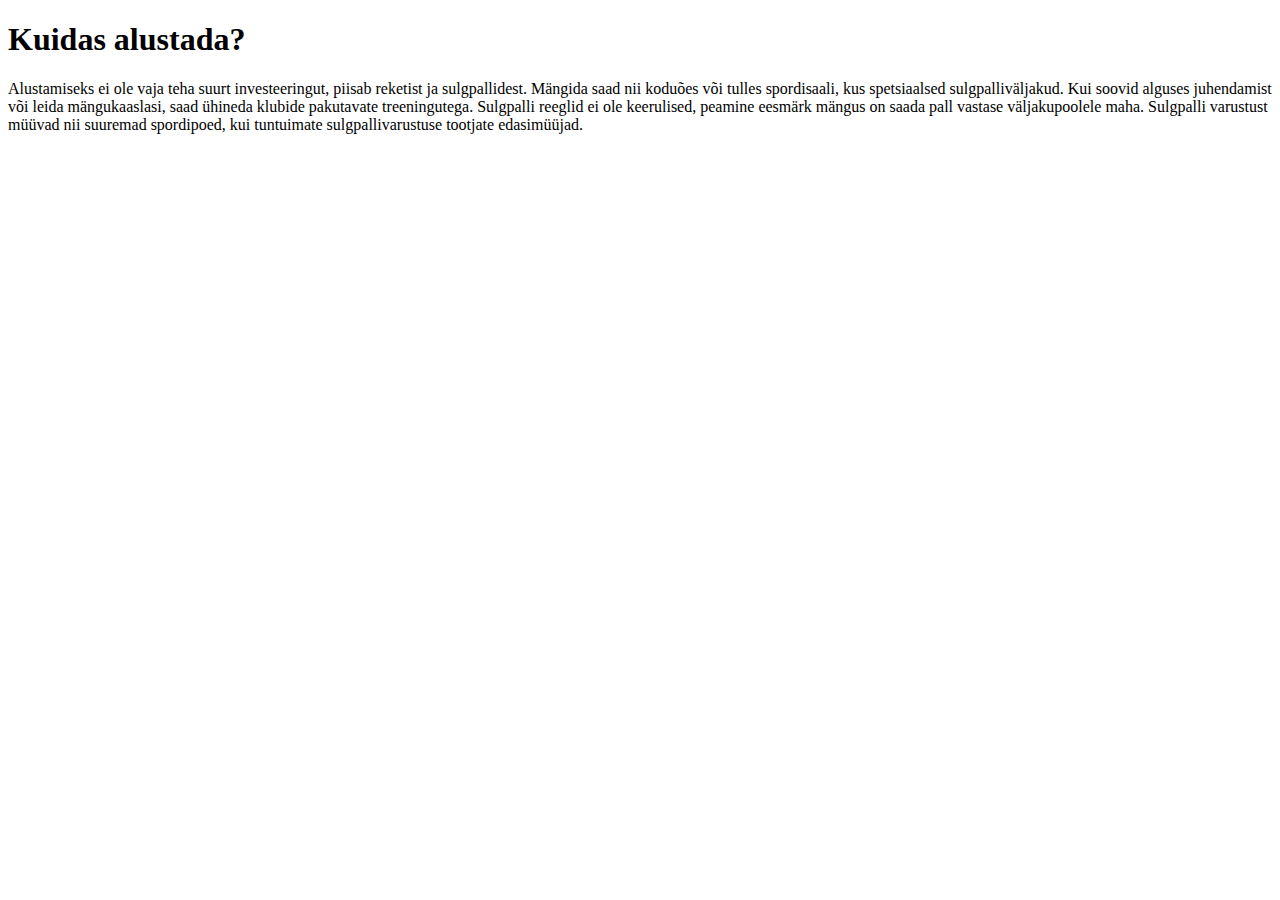
<file: teine.html>
<!DOCTYPE html>
<html lang="en">
  <head>
    <meta charset="UTF-8" />
    <meta http-equiv="X-UA-Compatible" content="IE=edge" />
    <meta name="viewport" content="width=device-width, initial-scale=1.0" />
    <title>Sulgpall</title>
  </head>
  <body>
    <h1>Kuidas alustada?</h1>
    <p>
      Alustamiseks ei ole vaja teha suurt investeeringut, piisab reketist ja sulgpallidest.
      Mängida saad nii koduões või tulles spordisaali, kus spetsiaalsed sulgpalliväljakud. 
      Kui soovid alguses juhendamist või leida mängukaaslasi, saad ühineda klubide pakutavate 
      treeningutega. Sulgpalli reeglid ei ole keerulised, peamine eesmärk mängus on saada pall 
      vastase väljakupoolele maha. Sulgpalli varustust müüvad nii suuremad spordipoed, kui 
      tuntuimate sulgpallivarustuse tootjate edasimüüjad.
    </p>
  </body>
</html>
</file>
